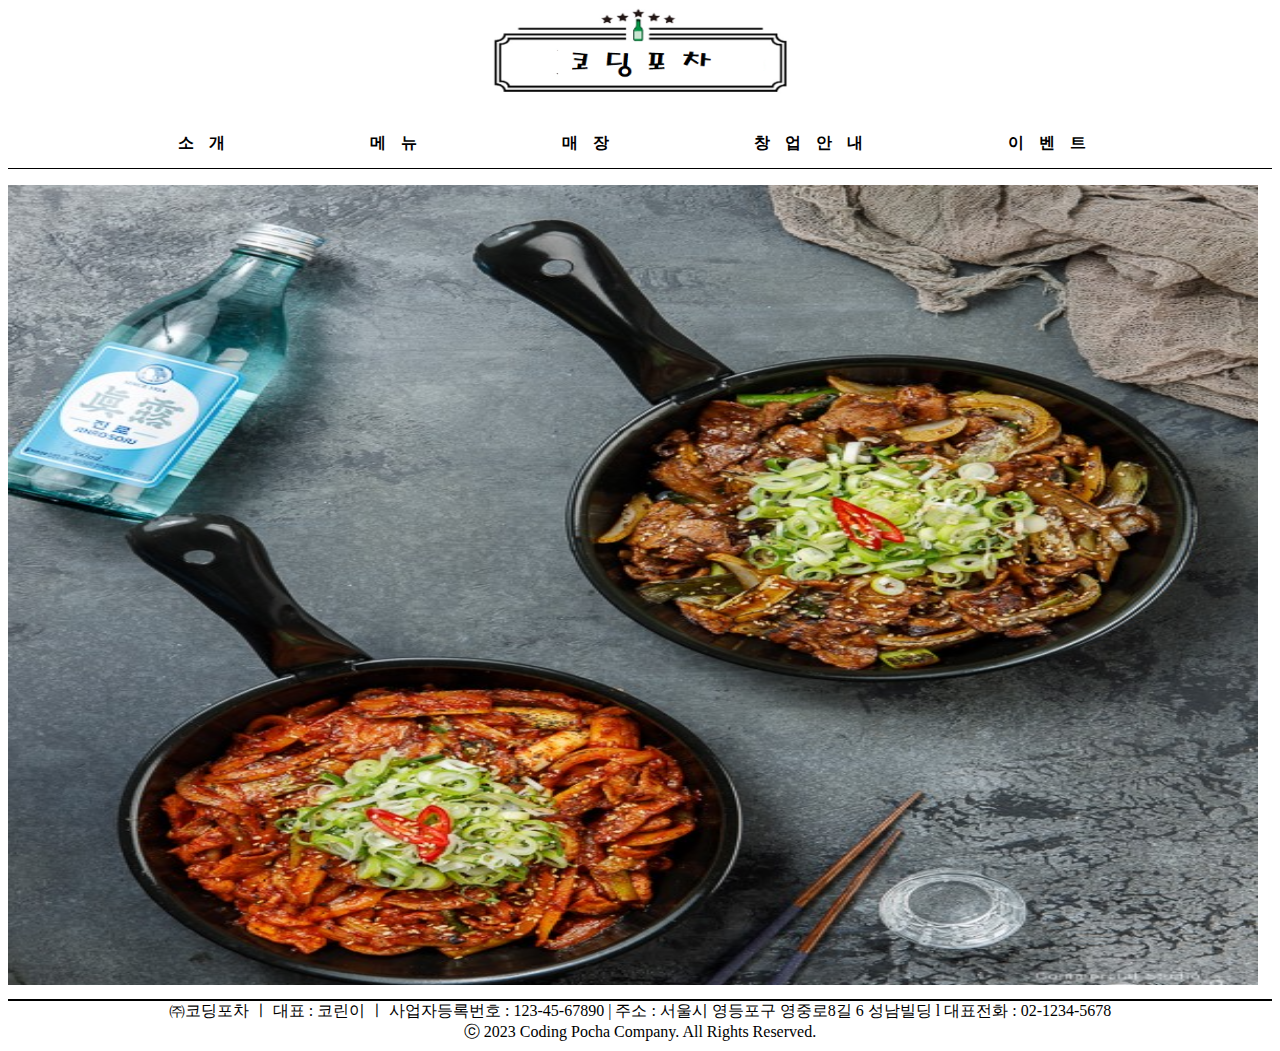
<file: index.html>
<!DOCTYPE html>
<html lang="en">
<head>
    <meta charset="UTF-8">
    <meta http-equiv="X-UA-Compatible" content="IE=edge">
    <meta name="viewport" content="width=device-width, initial-scale=1.0">
    <title>코딩포차</title>
    <link rel="stylesheet" href="./css/메인.css">
</head>
<body>
    <div class="header" style="text-align: center;">
        <a href="index.html">
        <img src="./images/코딩포차.jpg"
        width="300px" height="90px">
        </a>      
    </div>

    <div class="nav">
        <ul>
            <li><a href="소개.html">소개</a></li>
            <li><a href="메뉴.html">메뉴</a></li>
            <li><a href="매장.html">매장</a></li>
            <li><a href="창업안내.html">창업안내</a></li>
            <li><a onclick="alert('서비스 준비중입니다.')">이벤트</a></li>
        </ul>
    </div>

    <div class="images">
        <a href="메뉴.html">
            <img src="./images/메인.jpg"
            width="1250px" height="800px"
            style="margin: 0px;">
        </a>
    </div>

    <div class="footer">
        ㈜코딩포차  ㅣ 대표 : 코린이 ㅣ 사업자등록번호 : 123-45-67890 |
        주소 : 서울시 영등포구 영중로8길 6 성남빌딩  l 대표전화 : 02-1234-5678<br>
        ⓒ 2023 Coding Pocha Company. All Rights Reserved.
    </div>
    
</body>
</html>
</file>
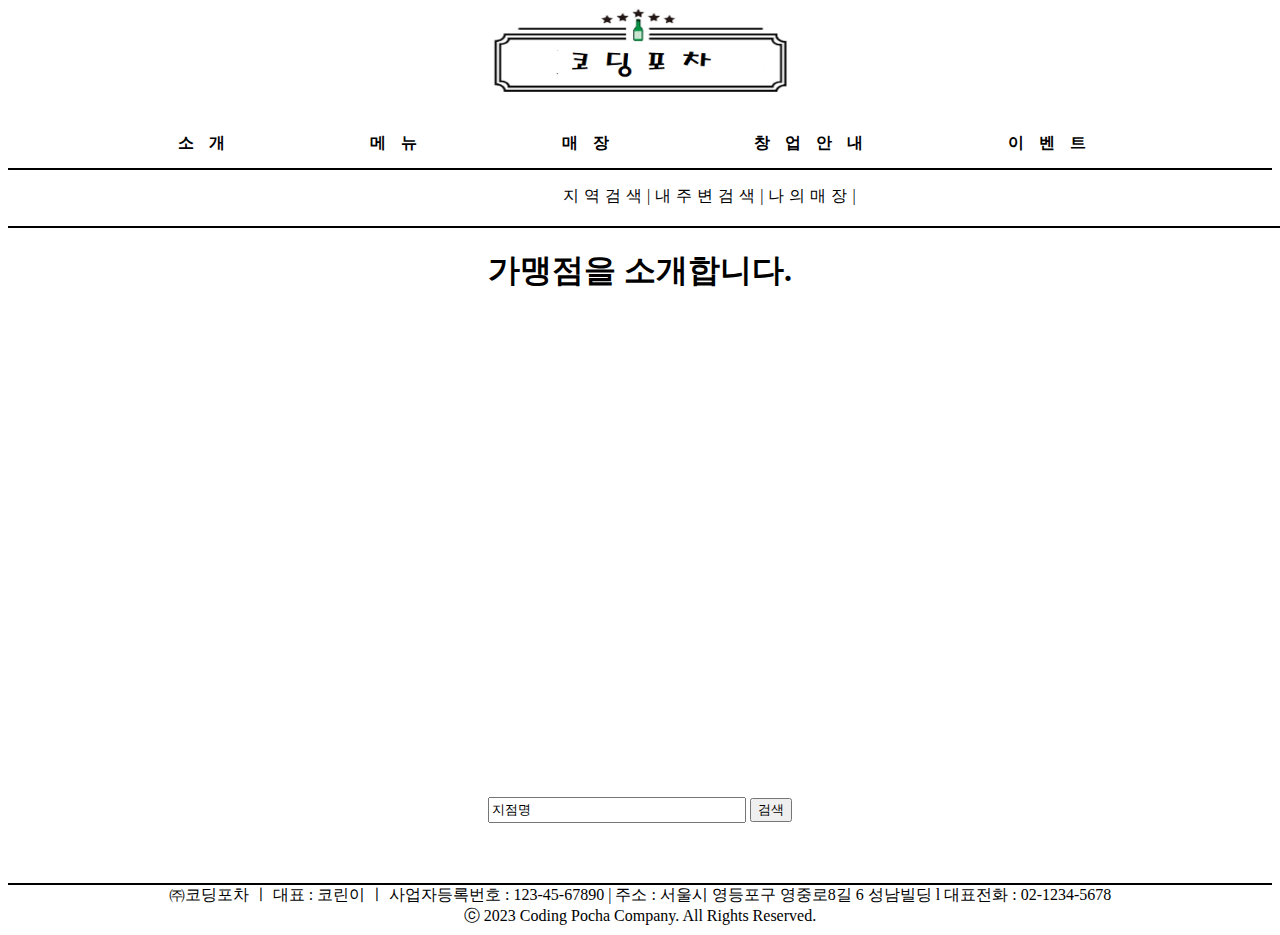
<file: 매장.html>
<!DOCTYPE html>
<html lang="en">
<head>
    <meta charset="UTF-8">
    <meta http-equiv="X-UA-Compatible" content="IE=edge">
    <meta name="viewport" content="width=device-width, initial-scale=1.0">
    <title>코딩포차</title>
    <link rel="stylesheet" href="./css/매장.css">
</head>
<body>
    <div class="header" style="text-align: center;">
        <a href="index.html">
        <img src="./images/코딩포차.jpg"
        width="300px" height="90px">
        </a>      
    </div>

    <div class="nav">
        <ul>
            <li><a href="소개.html">소개</a></li>
            <li><a href="메뉴.html">메뉴</a></li>
            <li><a href="매장.html">매장</a></li>
            <li><a href="창업안내.html">창업안내</a></li>
            <li><a onclick="alert('서비스 준비중입니다.')">이벤트</a></li>
        </ul>
    </div>

    <div class="mid_list">
        <ol>
            <li><a href="#">지역검색|</a></li>
            <li><a href="#">내주변검색|</a></li>
            <li><a href="#">나의매장|</a></li>
        </ol>
    </div>

    <div class="section" style="text-align: center;">
        <h1>가맹점을 소개합니다.</h1><br>
    
    <iframe
    src="https://www.google.com/maps/embed?pb=!1m18!1m12!1m3!1d3164.560504244243!2d126.9040873155876!3d37.51828263464733!2m3!1f0!2f0!3f0!3m2!1i1024!2i768!4f13.1!3m3!1m2!1s0x357c9efcae6f7ec5%3A0x376556be9039e9ef!2z7Zy066i86rWQ7Jyh7IS87YSw7ZWZ7JuQ!5e0!3m2!1sko!2skr!4v1679112311346!5m2!1sko!2skr"
    width="800"
    height="400"
    style="border:0;"
    allowfullscreen=""
    loading="lazy"
    referrerpolicy="no-referrer-when-downgrade">
    </iframe> 
    
    <div>  
        <input type="text"; value="지점명";>
        <button onclick="alert('해당 지역을 찾을 수 없습니다')">검색</button>
    </div>

    </div> 
    <div class="footer">
        ㈜코딩포차  ㅣ 대표 : 코린이 ㅣ 사업자등록번호 : 123-45-67890 |
        주소 : 서울시 영등포구 영중로8길 6 성남빌딩  l 대표전화 : 02-1234-5678<br>
        ⓒ 2023 Coding Pocha Company. All Rights Reserved.
    </div>
</body>
</html>
</file>
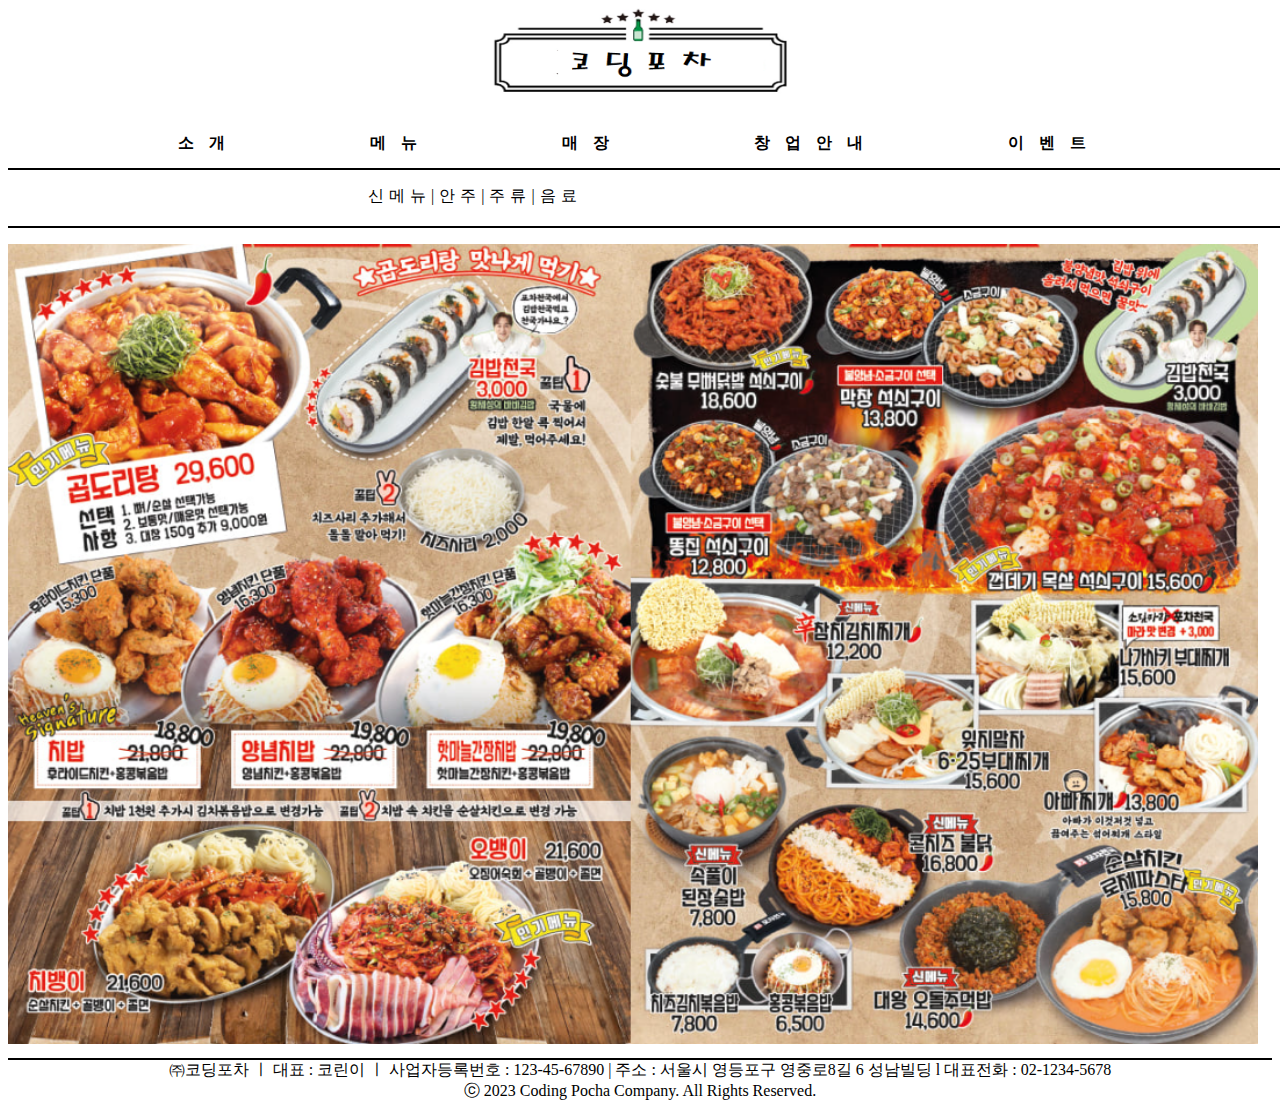
<file: 메뉴.html>
<!DOCTYPE html>
<html lang="en">
<head>
    <meta charset="UTF-8">
    <meta http-equiv="X-UA-Compatible" content="IE=edge">
    <meta name="viewport" content="width=device-width, initial-scale=1.0">
    <title>코딩포차</title>
    <link rel="stylesheet" href="./css/메뉴.css">
</head>
<body>
    <div class="header" style="text-align: center;">
        <a href="index.html">
        <img src="./images/코딩포차.jpg"
        width="300px" height="90px">
        </a>      
    </div>

    <div class="nav">
        <ul>
            <li><a href="소개.html">소개</a></li>
            <li><a href="메뉴.html">메뉴</a></li>
            <li><a href="매장.html">매장</a></li>
            <li><a href="창업안내.html">창업안내</a></li>
            <li><a onclick="alert('서비스 준비중입니다.')">이벤트</a></li>
        </ul>
    </div>

    <div class="mid_list">
        <ol>
            <li><a href="신메뉴.html">신메뉴|</a></li>
            <li><a href="안주.html">안주|</a></li>
            <li><a href="주류.html">주류|</a></li>
            <li><a href="음료.html">음료</a></li>
        </ol>
    </div>

    <div class="images">
        <img src="./images/음식1.jpg"
        width="1250px" height="800px">
        <!-- <img src="./images/하이볼.jpg"
        width="460px" height="650px"> -->
    </div>

    <div class="footer">
        ㈜코딩포차  ㅣ 대표 : 코린이 ㅣ 사업자등록번호 : 123-45-67890 |
        주소 : 서울시 영등포구 영중로8길 6 성남빌딩  l 대표전화 : 02-1234-5678<br>
        ⓒ 2023 Coding Pocha Company. All Rights Reserved.
    </div>
    
</body>
</html>
</file>
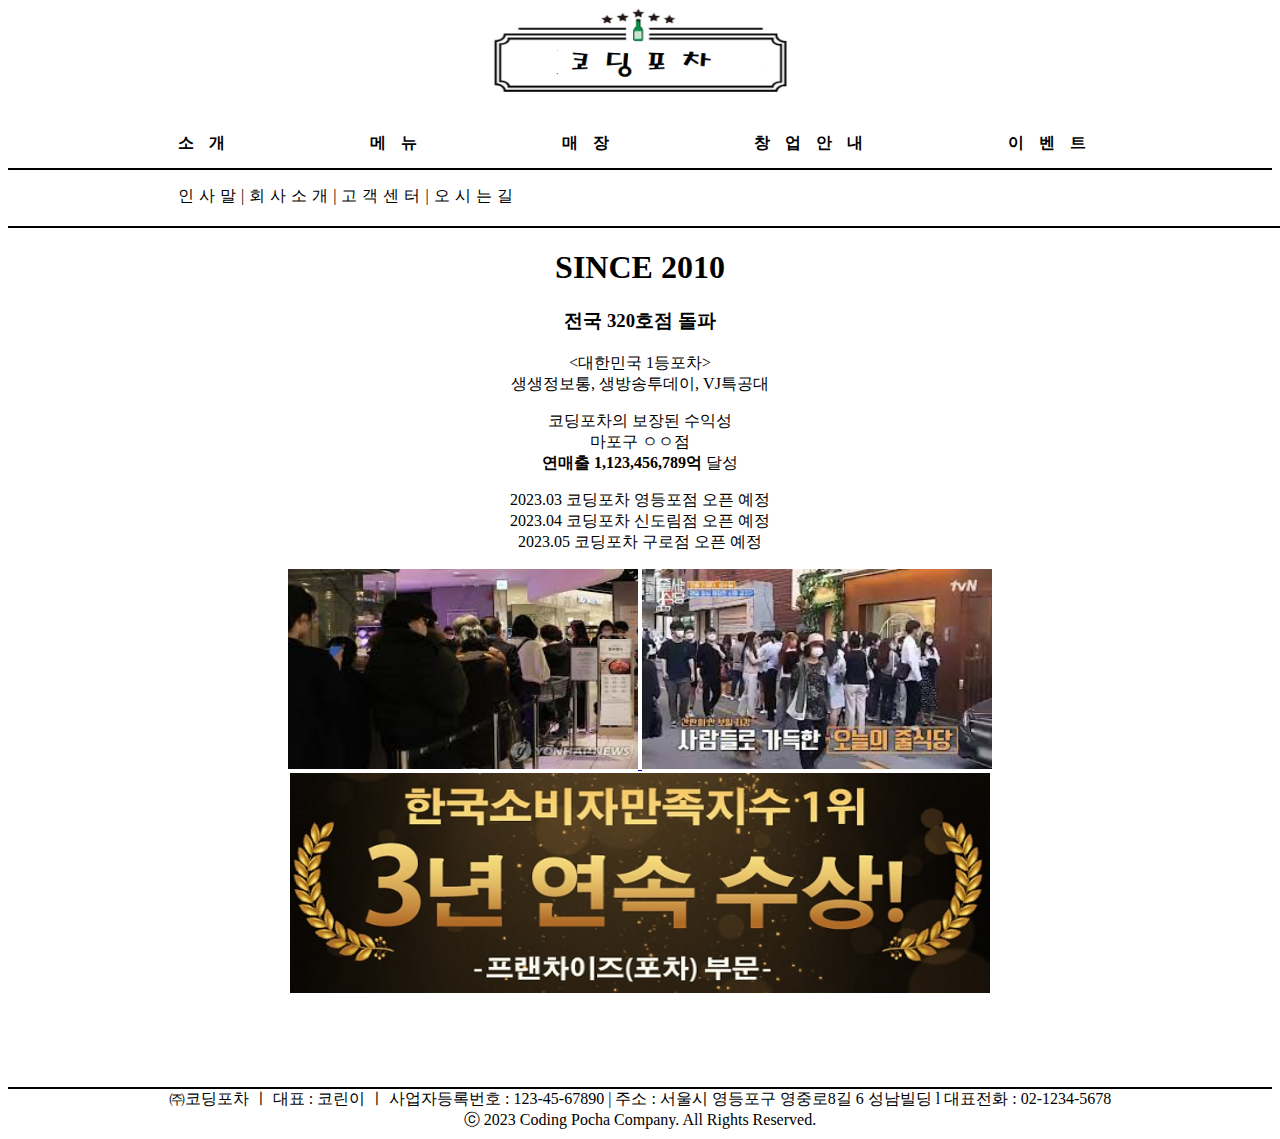
<file: 소개.html>
<!DOCTYPE html>
<html lang="en">
<head>
    <meta charset="UTF-8">
    <meta http-equiv="X-UA-Compatible" content="IE=edge">
    <meta name="viewport" content="width=device-width, initial-scale=1.0">
    <title>코딩포차</title>
    <link rel="stylesheet" href="./css/소개.css">
</head>
<body>
    <div class="header" style="text-align: center;">
        <a href="index.html">
        <img src="./images/코딩포차.jpg"
        width="300px" height="90px">
        </a>      
    </div>

    <div class="nav">
        <ul>
            <li><a href="소개.html">소개</a></li>
            <li><a href="메뉴.html">메뉴</a></li>
            <li><a href="매장.html">매장</a></li>
            <li><a href="창업안내.html">창업안내</a></li>
            <li><a onclick="alert('서비스 준비중입니다.')">이벤트</a></li>
        </ul>
    </div>

    <div class="mid_list">
        <ol>
            <li><a href="#">인사말|</a></li>
            <li><a href="#">회사소개|</a></li>
            <li><a href="#">고객센터|</a></li>
            <li><a href="#">오시는길</a></li>
        </ol>
    </div>

    <div class="section" style="background-color: white;">
        <h1>SINCE 2010</h1>

        <h3>전국 320호점 돌파</h3>

        <p>
            <대한민국 1등포차><br>
            생생정보통, 생방송투데이, VJ특공대
        </p>

        <p>
            코딩포차의 보장된 수익성<br>
            마포구 ㅇㅇ점<br>
            <strong>연매출 1,123,456,789억</strong> 달성
        </p>

        <p>
            2023.03 코딩포차 영등포점 오픈 예정<br>
            2023.04 코딩포차 신도림점 오픈 예정<br>
            2023.05 코딩포차 구로점 오픈 예정
        </p>

        <a href="https://www.yna.co.kr/view/PYH20230217087200013">
        <img src="./images/대기.jpg" 
        width="350px"; height="200";>
        </a>
        <a href="https://m.blog.naver.com/ura0084/222761601714">
        <img src="./images/대기1.jpg" 
        width="350px"; height="200";>
        </a>
        <img src="./images/3년연속.jpg" 
        width="700px"; height="220";>
    </div>
    
    <div class="footer">
        ㈜코딩포차  ㅣ 대표 : 코린이 ㅣ 사업자등록번호 : 123-45-67890 |
        주소 : 서울시 영등포구 영중로8길 6 성남빌딩  l 대표전화 : 02-1234-5678<br>
        ⓒ 2023 Coding Pocha Company. All Rights Reserved.
    </div>
</body>
</html>
</file>
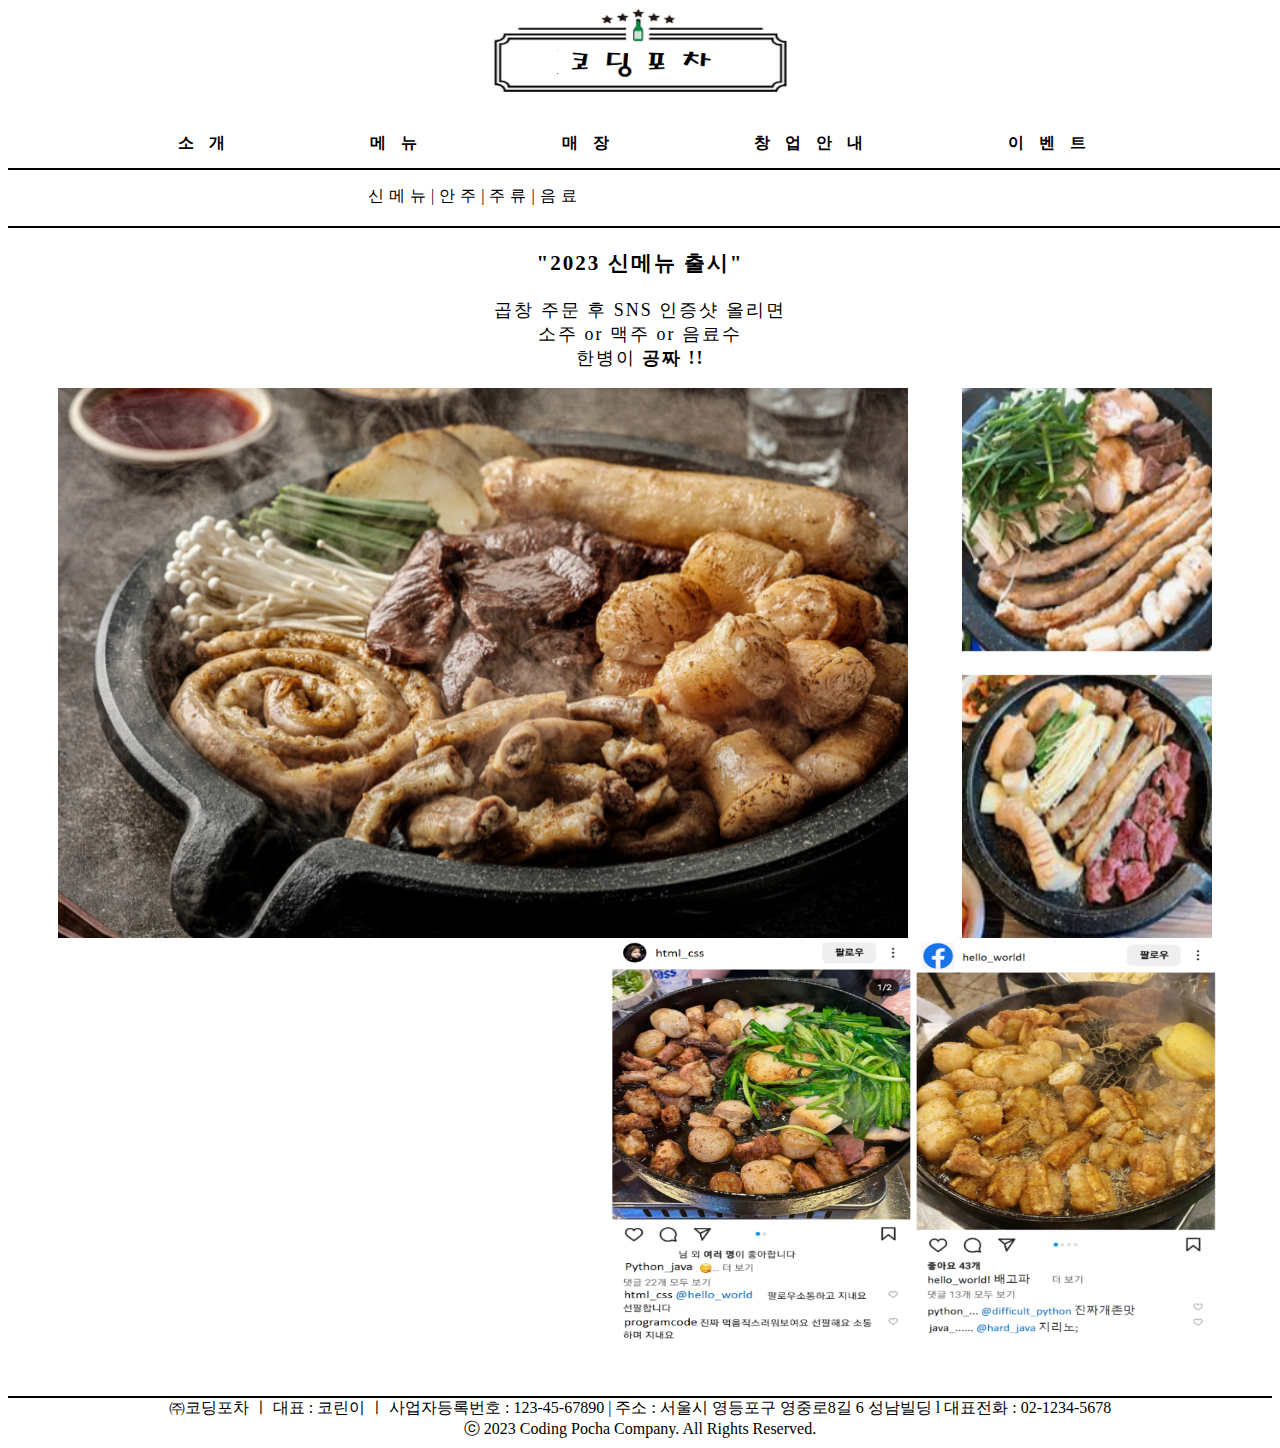
<file: 신메뉴.html>
<!DOCTYPE html>
<html lang="en">
<head>
    <meta charset="UTF-8">
    <meta http-equiv="X-UA-Compatible" content="IE=edge">
    <meta name="viewport" content="width=device-width, initial-scale=1.0">
    <title>코딩포차</title>
    <link rel="stylesheet" href="./css/신메뉴.css">
</head>
<body>
    <div class="header" style="text-align: center;">
        <a href="index.html">
        <img src="./images/코딩포차.jpg"
        width="300px" height="90px">
        </a>      
    </div>

    <div class="nav">
        <ul>
            <li><a href="소개.html">소개</a></li>
            <li><a href="메뉴.html">메뉴</a></li>
            <li><a href="매장.html">매장</a></li>
            <li><a href="창업안내.html">창업안내</a></li>
            <li><a onclick="alert('서비스 준비중입니다.')">이벤트</a></li>
        </ul>
    </div>

    <div class="mid_list">
        <ol>
            <li><a href="신메뉴.html">신메뉴|</a></li>
            <li><a href="안주.html">안주|</a></li>
            <li><a href="주류.html">주류|</a></li>
            <li><a href="음료.html">음료</a></li>
        </ol>
    </div>

    <div class="images_head">
        <h3>"2023 신메뉴 출시"</h3>

        <p>
            곱창 주문 후 SNS 인증샷 올리면<br>
            소주 or 맥주 or 음료수<br>
            한병이 <span 공짜 style="font-weight:bold">공짜 !!</span>
        </p>
    </div>

    <div class="images"> 
        <img src="./images/곱창.jpg"
        width="850px" height="550px">
        <img src="./images/곱창모음.jpg"
        width="250px" height="550px">
    </div>   

    <div>
        <iframe
        style="padding-left: 50px;"
        width="550px"
        height="400px"
        src="https://www.youtube.com/embed/kxSaMtM1n3I"
        title="YouTube video player"
        frameborder="0"
        allow="accelerometer; autoplay; clipboard-write; encrypted-media; gyroscope; picture-in-picture; web-share"
        allowfullscreen="allowfullscreen">
        </iframe>
        <img src="./images/인스타.jpg"
        width="300px" height="400px">   
        <img src="./images/곱창인스타2.jpg"
        width="300px" height="400px">   
    </div>

    <div class="footer">
        ㈜코딩포차  ㅣ 대표 : 코린이 ㅣ 사업자등록번호 : 123-45-67890 |
        주소 : 서울시 영등포구 영중로8길 6 성남빌딩  l 대표전화 : 02-1234-5678<br>
        ⓒ 2023 Coding Pocha Company. All Rights Reserved.
    </div>
</body>
</html>
</file>
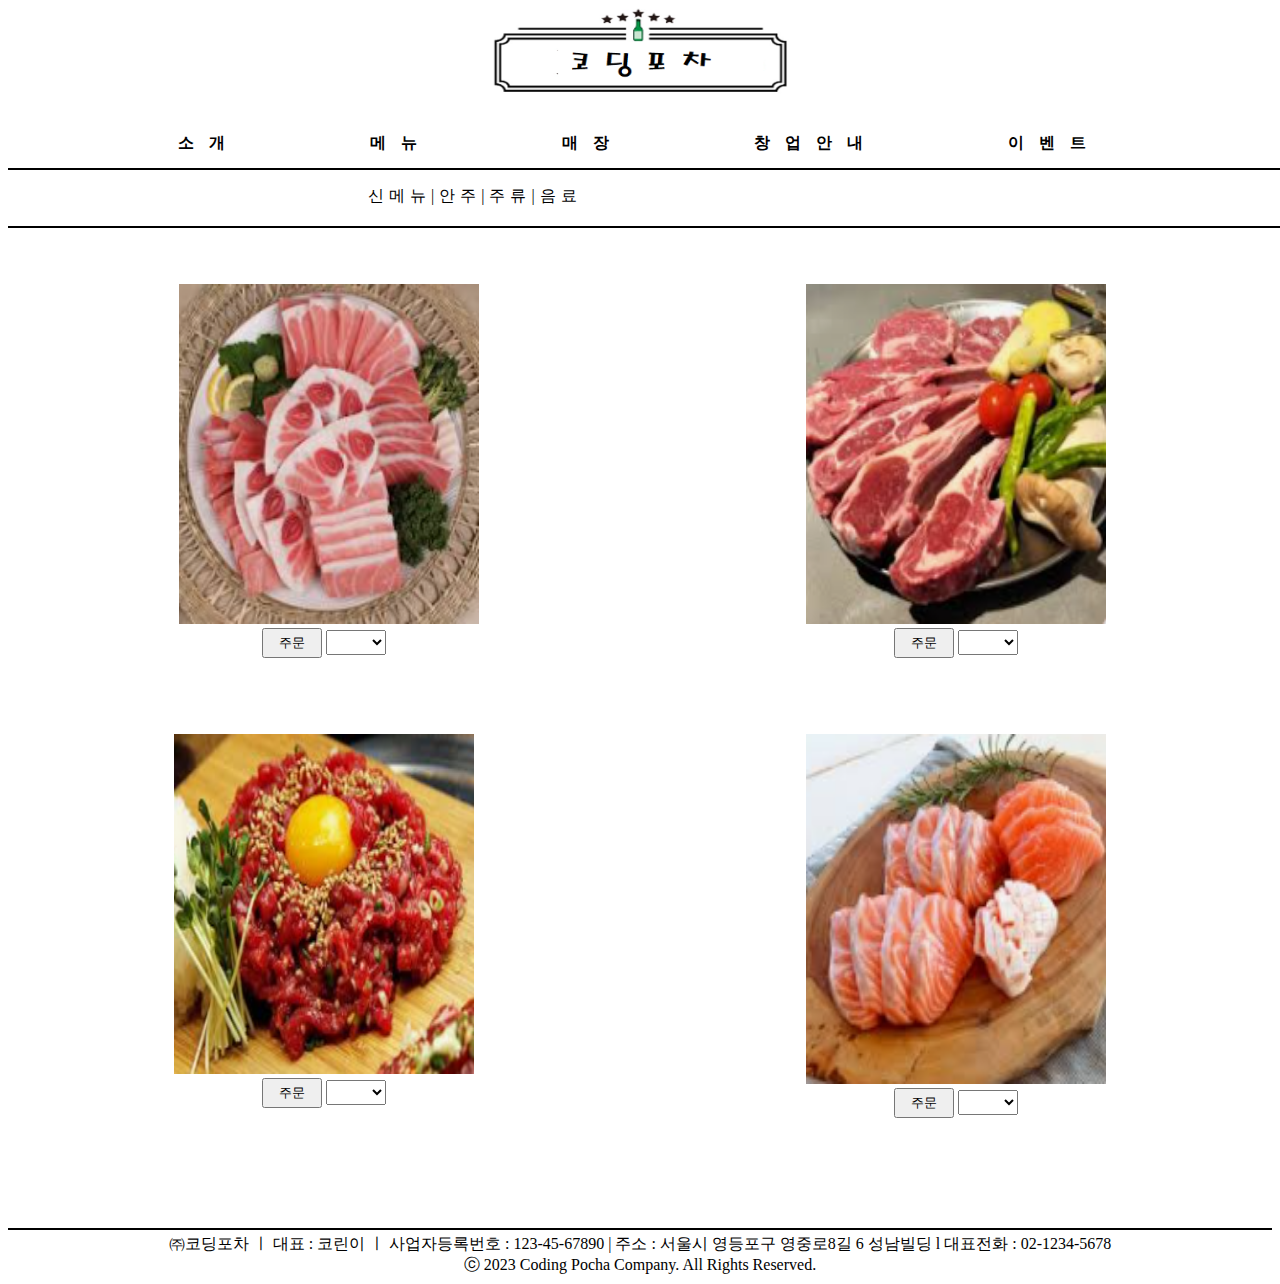
<file: 안주.html>
<!DOCTYPE html>
<html lang="en">
<head>
    <meta charset="UTF-8">
    <meta http-equiv="X-UA-Compatible" content="IE=edge">
    <meta name="viewport" content="width=device-width, initial-scale=1.0">
    <title>코딩포차</title>
    <link rel="stylesheet" href="./css/음료.css">
</head>
<body>
    <div class="header" style="text-align: center;">
        <a href="index.html">
        <img src="./images/코딩포차.jpg"
        width="300px" height="90px">
        </a>      
    </div>

    <div class="nav">
        <ul>
            <li><a href="소개.html">소개</a></li>
            <li><a href="메뉴.html">메뉴</a></li>
            <li><a href="매장.html">매장</a></li>
            <li><a href="창업안내.html">창업안내</a></li>
            <li><a onclick="alert('서비스 준비중입니다.')">이벤트</a></li>
        </ul>
    </div>

    <div class="mid_list">
        <ol>
            <li><a href="신메뉴.html">신메뉴|</a></li>
            <li><a href="안주.html">안주|</a></li>
            <li><a href="주류.html">주류|</a></li>
            <li><a href="음료.html">음료</a></li>
        </ol>
    </div>

    <div class="mid_sec">
        <div class="mid_1">
            <img src="./images/참치회.jpg"
            width="300px" height="340px"
            style="padding-left: 10px;
            padding-top: 0px;"><br>
            <button class="but" onclick="alert('주문완료')">주문</button>
            <select class="sel">
                <option value=""></option>
                <option value="">1</option>
                <option value="">2</option>
                <option value="">3</option>
            </select>
        </div>

        <div class="mid_2">
            <img src="./images/양갈비.jpg"
            width="300px" height="340px"
            style="padding-left: 0px;
            padding-top: 0px;"><br>
            <button class="but" onclick="alert('주문완료')">주문</button>
            <select class="sel">
                <option value=""></option>
                <option value="">1</option>
                <option value="">2</option>
                <option value="">3</option>
            </select>
        </div>

        <div class="mid_3">
            <img src="./images/육회.jpg"
            width="300px" height="340px"
            style="padding-left: 0px;
            padding-top: 0px;"><br>
            <button class="but" onclick="alert('주문완료')">주문</button>
            <select class="sel">
                <option value=""></option>
                <option value="">1</option>
                <option value="">2</option>
                <option value="">3</option>
            </select>
        </div>
        
        <div class="mid_4">
            <img src="./images/연어.jpg"
            width="300px" height="350px"
            style="padding-left: 0px;
            padding-top: 0px;"><br>
            <button class="but" onclick="alert('주문완료')">주문</button>
            <select class="sel">
                <option value=""></option>
                <option value="">1</option>
                <option value="">2</option>
                <option value="">3</option>
            </select>
        </div> 
    </div>

    <div class="footer">
        ㈜코딩포차  ㅣ 대표 : 코린이 ㅣ 사업자등록번호 : 123-45-67890 |
        주소 : 서울시 영등포구 영중로8길 6 성남빌딩  l 대표전화 : 02-1234-5678<br>
        ⓒ 2023 Coding Pocha Company. All Rights Reserved.
    </div>
</body>
</html>
</file>
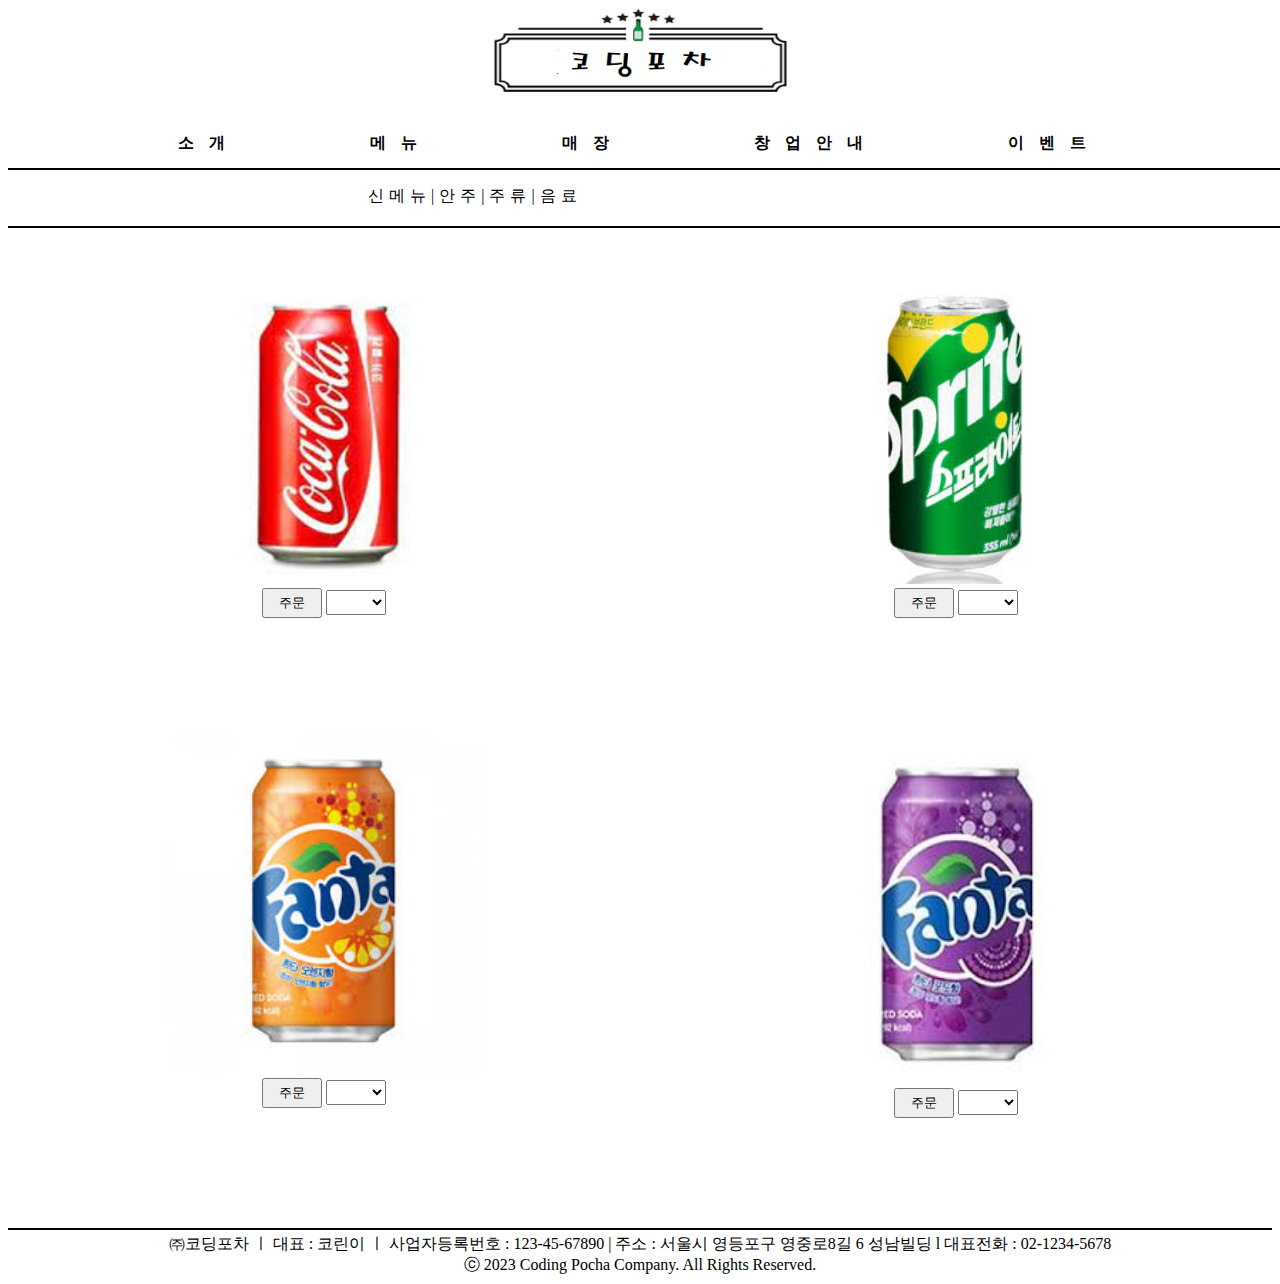
<file: 음료.html>
<!DOCTYPE html>
<html lang="en">
<head>
    <meta charset="UTF-8">
    <meta http-equiv="X-UA-Compatible" content="IE=edge">
    <meta name="viewport" content="width=device-width, initial-scale=1.0">
    <title>코딩포차</title>
    <link rel="stylesheet" href="./css/음료.css">
</head>
<body>
    <div class="header" style="text-align: center;">
        <a href="index.html">
        <img src="./images/코딩포차.jpg"
        width="300px" height="90px">
        </a>      
    </div>

    <div class="nav">
        <ul>
            <li><a href="소개.html">소개</a></li>
            <li><a href="메뉴.html">메뉴</a></li>
            <li><a href="매장.html">매장</a></li>
            <li><a href="창업안내.html">창업안내</a></li>
            <li><a onclick="alert('서비스 준비중입니다.')">이벤트</a></li>
        </ul>
    </div>

    <div class="mid_list">
        <ol>
            <li><a href="신메뉴.html">신메뉴|</a></li>
            <li><a href="안주.html">안주|</a></li>
            <li><a href="주류.html">주류|</a></li>
            <li><a href="음료.html">음료</a></li>
        </ol>
    </div>

    <div class="mid_sec">
        <div class="mid_5">
            <img src="./images/콜라.jpg"
            width="180px" height="300px"
            style="padding-left: 10px;
            padding-top: 0px;"><br>
            <button class="but" onclick="alert('주문완료')">주문</button>
            <select class="sel">
                <option value=""></option>
                <option value="">1</option>
                <option value="">2</option>
                <option value="">3</option>
            </select>
        </div>

        <div class="mid_6">
            <img src="./images/스프라이트.jpg"
            width="270px" height="300px"
            style="padding-left: 0px;
            padding-top: 0px;"><br>
            <button class="but" onclick="alert('주문완료')">주문</button>
            <select class="sel">
                <option value=""></option>
                <option value="">1</option>
                <option value="">2</option>
                <option value="">3</option>
            </select>
        </div>

        <div class="mid_7">
            <img src="./images/환타오렌지.jpg"
            width="320px" height="340px"
            style="padding-left: 0px;
            padding-top: 0px;"><br>
            <button class="but" onclick="alert('주문완료')">주문</button>
            <select class="sel">
                <option value=""></option>
                <option value="">1</option>
                <option value="">2</option>
                <option value="">3</option>
            </select>
        </div>
        
        <div class="mid_8">
            <img src="./images/환타포도.jpg"
            width="310px" height="350px"
            style="padding-left: 0px;
            padding-top: 0px;"><br>
            <button class="but" onclick="alert('주문완료')">주문</button>
            <select class="sel">
                <option value=""></option>
                <option value="">1</option>
                <option value="">2</option>
                <option value="">3</option>
            </select>
        </div> 
    </div> 

    <div class="footer">
        ㈜코딩포차  ㅣ 대표 : 코린이 ㅣ 사업자등록번호 : 123-45-67890 |
        주소 : 서울시 영등포구 영중로8길 6 성남빌딩  l 대표전화 : 02-1234-5678<br>
        ⓒ 2023 Coding Pocha Company. All Rights Reserved.
    </div>  
</body>
</html>
</file>
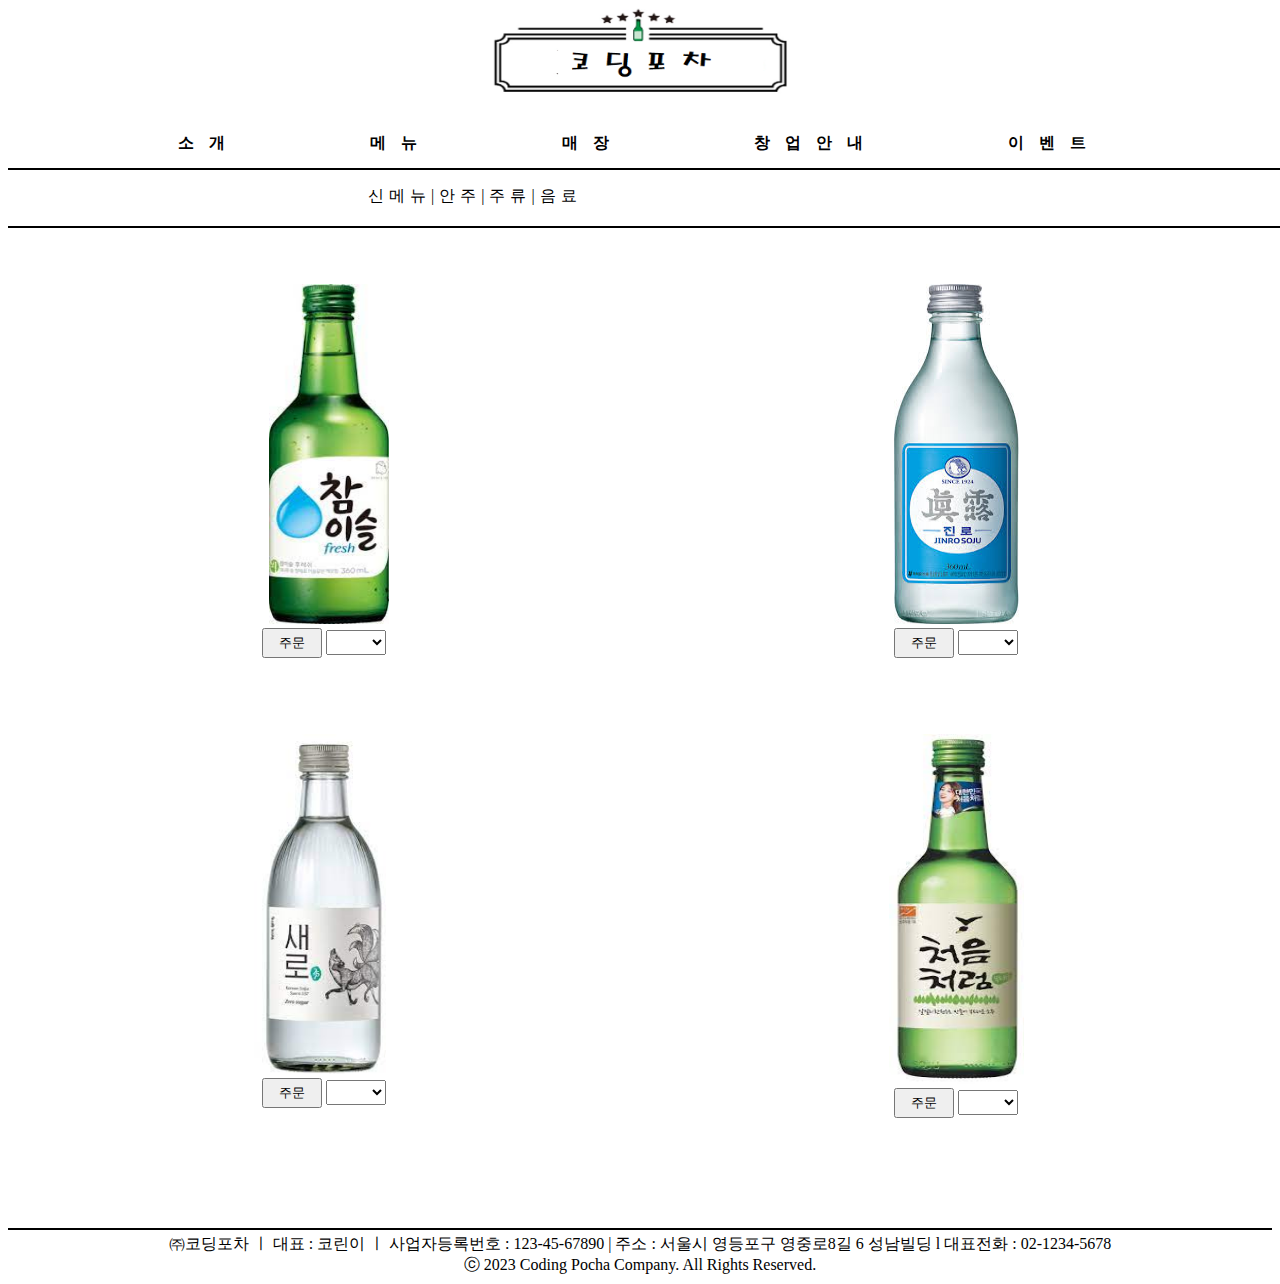
<file: 주류.html>
<!DOCTYPE html>
<html lang="en">
<head>
    <meta charset="UTF-8">
    <meta http-equiv="X-UA-Compatible" content="IE=edge">
    <meta name="viewport" content="width=device-width, initial-scale=1.0">
    <title>코딩포차</title>
    <link rel="stylesheet" href="./css/음료.css">
</head>
<body>
    <div class="header" style="text-align: center;">
        <a href="index.html">
        <img src="./images/코딩포차.jpg"
        width="300px" height="90px">
        </a>      
    </div>

    <div class="nav">
        <ul>
            <li><a href="소개.html">소개</a></li>
            <li><a href="메뉴.html">메뉴</a></li>
            <li><a href="매장.html">매장</a></li>
            <li><a href="창업안내.html">창업안내</a></li>
            <li><a onclick="alert('서비스 준비중입니다.')">이벤트</a></li>
        </ul>
    </div>

    <div class="mid_list">
        <ol>
            <li><a href="신메뉴.html">신메뉴|</a></li>
            <li><a href="안주.html">안주|</a></li>
            <li><a href="주류.html">주류|</a></li>
            <li><a href="음료.html">음료</a></li>
        </ol>
    </div>

    <div class="mid_sec">
        <div class="mid_1">
            <img src="./images/참이슬.jpg"
            width="120px" height="340px"
            style="padding-left: 10px;
            padding-top: 0px;"><br>
            <button class="but" onclick="alert('주문완료')">주문</button>
            <select class="sel">
                <option value=""></option>
                <option value="">1</option>
                <option value="">2</option>
                <option value="">3</option>
            </select>
        </div>

        <div class="mid_2">
            <img src="./images/진로.jpg"
            width="125px" height="340px"
            style="padding-left: 0px;
            padding-top: 0px;"><br>
            <button class="but" onclick="alert('주문완료')">주문
            </button>
            <select class="sel">
                <option value=""></option>
                <option value="">1</option>
                <option value="">2</option>
                <option value="">3</option>
            </select>
        </div>

        <div class="mid_3">
            <img src="./images/새로.jpg"
            width="140px" height="340px"
            style="padding-left: 0px;
            padding-top: 0px;"><br>
            <button class="but" onclick="alert('주문완료')">주문</button>
            <select class="sel">
                <option value=""></option>
                <option value="">1</option>
                <option value="">2</option>
                <option value="">3</option>
            </select>
        </div>
        
        <div class="mid_4">
            <img src="./images/처음처럼.jpg"
            width="135px" height="350px"
            style="padding-left: 0px;
            padding-top: 0px;"><br>
            <button class="but" onclick="alert('주문완료')">주문</button>
            <select class="sel">
                <option value=""></option>
                <option value="">1</option>
                <option value="">2</option>
                <option value="">3</option>
            </select>
        </div> 
    </div>

    <div class="footer">
        ㈜코딩포차  ㅣ 대표 : 코린이 ㅣ 사업자등록번호 : 123-45-67890 |
        주소 : 서울시 영등포구 영중로8길 6 성남빌딩  l 대표전화 : 02-1234-5678<br>
        ⓒ 2023 Coding Pocha Company. All Rights Reserved.
    </div>
</body>
</html>
</file>
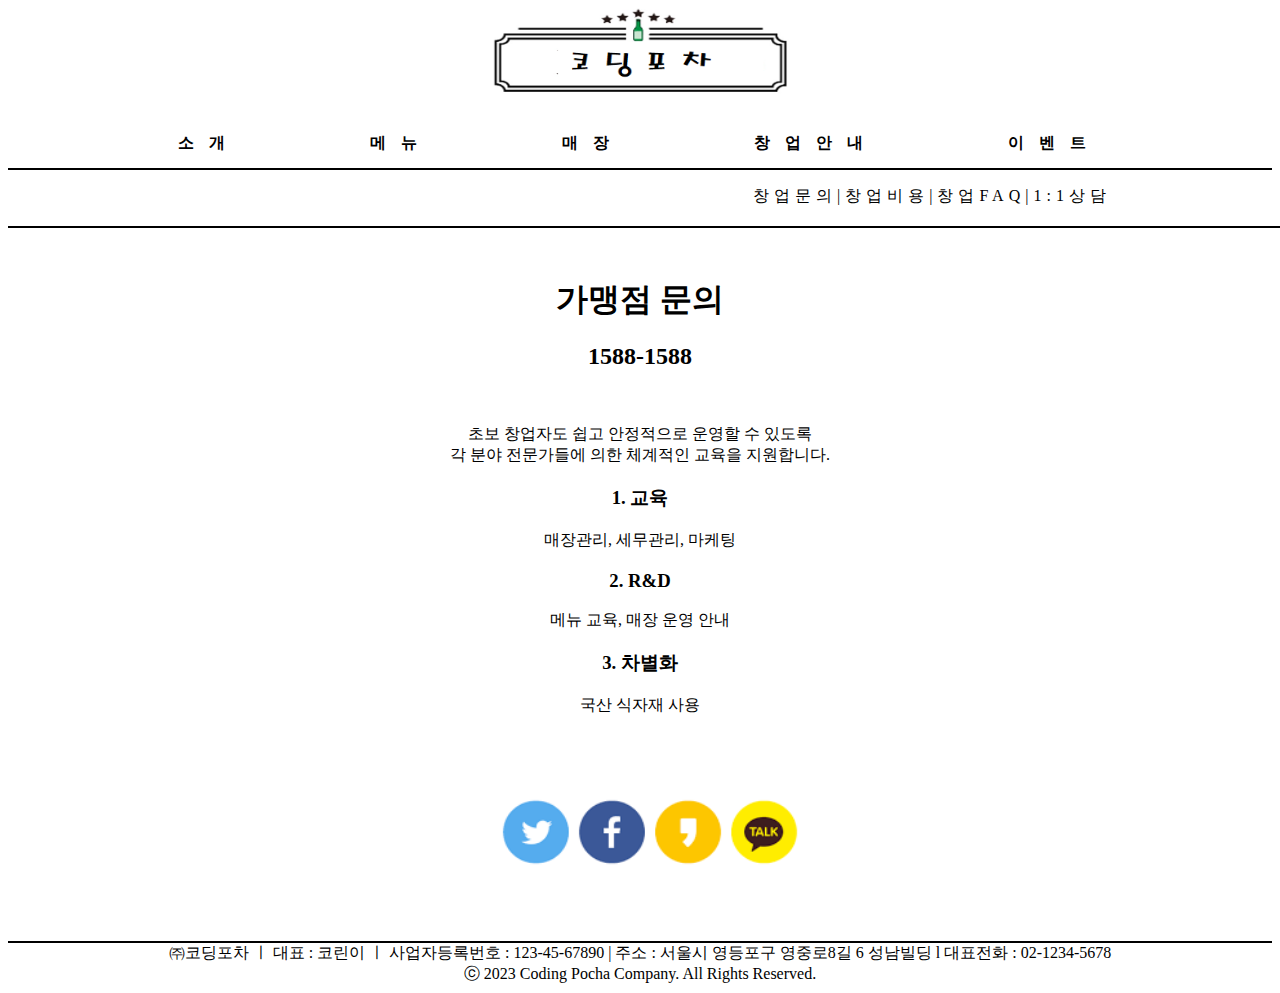
<file: 창업안내.html>
<!DOCTYPE html>
<html lang="en">
<head>
    <meta charset="UTF-8">
    <meta http-equiv="X-UA-Compatible" content="IE=edge">
    <meta name="viewport" content="width=device-width, initial-scale=1.0">
    <title>코딩포차</title>
    <link rel="stylesheet" href="./css/창업안내.css">
</head>
<body>
    <div class="header" style="text-align: center;">
        <a href="메인.html">
        <img src="./images/코딩포차.jpg"
        width="300px" height="90px">
        </a>      
    </div>

    <div class="nav">
        <ul>
            <li><a href="소개.html">소개</a></li>
            <li><a href="메뉴.html">메뉴</a></li>
            <li><a href="매장.html">매장</a></li>
            <li><a href="창업안내.html">창업안내</a></li>
            <li><a onclick="alert('서비스 준비중입니다.')">이벤트</a></li>
        </ul>
    </div>

    <div class="mid_list">
        <ol>
            <li><a href="#">창업문의|</a></li>
            <li><a href="#">창업비용|</a></li>
            <li><a href="#">창업FAQ|</a></li>
            <li><a href="#">1:1상담</a></li>
        </ol>
    </div>

    <div class="section" style="text-align: center;">
        <h1>가맹점 문의</h1>
        <h2>1588-1588</h2><br>

        <p>
            초보 창업자도 쉽고 안정적으로 운영할 수 있도록<br>
            각 분야 전문가들에 의한 체계적인 교육을 지원합니다.
        </p>

        <p>
            <h3>1. 교육</h3>
            매장관리, 세무관리, 마케팅<br>       
            <h3>2. R&D</h3>
            메뉴 교육,  매장 운영 안내<br>
            <h3>3. 차별화</h3>
            국산 식자재 사용
        </p>

        <a href='https://www.facebook.com' target="_blank">
            <img src="./images/sns.jpg" 
            width="400px"; height="200"; style="padding-left: 20px;">
        </a>
    </div>
    
    <div class="footer">
        ㈜코딩포차  ㅣ 대표 : 코린이 ㅣ 사업자등록번호 : 123-45-67890 |
        주소 : 서울시 영등포구 영중로8길 6 성남빌딩  l 대표전화 : 02-1234-5678<br>
        ⓒ 2023 Coding Pocha Company. All Rights Reserved.
    </div>
</body>
</html>
</file>
<file: css/메인.css>
ul{
    /* width: 1500; */
    height: 50px;
    /* background-color: lightgray; */
    /* 위아래 밑줄 */
    border-bottom: 1px solid black; 
    /* border-top: 1px solid black; */
    /* 텍스트 가운데 */
    text-align: center;
    /* 텍스트 nav칸 가운데 */
    line-height: 50px;
    /* 리스트 . 또는 숫자 없애기 */
    list-style: none;
}

ul li a{
    /* a태그가 가진 밑줄 없앰 */
    text-decoration: none;
    /* 글자 영역뿐 전체영역 클릭해도 링크이동 */
    /* display: block; */
    /* 글자색상 */
    color: black;
    /* 글자 굵게 지정 */
    font-weight: bold;
    /* li태그 왼쪽 정렬 */
    float: left;
    /* 텍스트 간격 */
    letter-spacing: 15px;
    
    /* 글자끼리 간격 */
    margin-left: 130px;  
}
/* link태그에 마우스 오버시 변하는 스타일 설정 */
ul li a:hover{
    color:red;
    border-bottom: 3px solid black;
}

/* ----------이미지------------- */
.images{
    margin-top: 10px;
    margin-left: 0px;
    /* background-color: black; */
}


/* ------------- footer---------- */
.footer{
    margin-top: 10px;
    border-top: 2px solid black;
    text-align: center;
}
</file>
<file: css/매장.css>
ul{
    /* width: 1500; */
    height: 50px;
    /* background-color: lightgray; */
    /* 위아래 밑줄 */
    border-bottom: 2px solid black; 
    /* border-top: 1px solid black; */
    /* 텍스트 가운데 */
    text-align: center;
    /* 텍스트 nav칸 가운데 */
    line-height: 50px;
    /* 리스트 . 또는 숫자 없애기 */
    list-style: none;
}

ul li a{
    /* a태그가 가진 밑줄 없앰 */
    text-decoration: none;
    /* 글자 영역뿐 전체영역 클릭해도 링크이동 */
    /* display: block; */
    /* 글자색상 */
    color: black;
    /* 글자 굵게 지정 */
    font-weight: bold;
    /* li태그 왼쪽 정렬 */
    float: left;
    /* 텍스트 간격 */
    letter-spacing: 15px;
    
    /* 글자끼리 간격 */
    margin-left: 130px;  
}
/* link태그에 마우스 오버시 변하는 스타일 설정 */
ul li a:hover{
    color:red;
    border-bottom: 3px solid black;
}

/* ------------- footer---------- */
.footer{
    margin-top: 60px;
    border-top: 2px solid black;
    text-align: center;
}

input{
    margin-top: 60px;
    width: 250px; 
    height: 20px;
}




/* ------------소분류 관련 -------------- */
.mid_list > ol{
    /* 가로 */
    width: 1200px;
    /* 세로 */
    height: 30px;
    /* 아래 간격 */
    padding-bottom: 10px;
    /* 왼쪽에서 부터 간격 */
    padding-left: 555px;
    /* 리스트 아래 검정선  */
    border-bottom: 2px solid black;
    /* 숫자 또는 . 없애기 */
    list-style: none;
    /* 글씨 간격 */
    letter-spacing: 5px; 
}

ol li a{
    /* 글씨 밑줄 없음 */
    text-decoration: none;
    /* 글씨 색 */
    color: black;
    /* 글씨 왼쪽 정렬 */
    float: left;
}


ol li a:hover{
    /* 마우스 오버시 1.2배 확대  */
    transform:scale(1.2);
}
</file>
<file: css/메뉴.css>
ul{
    width: 1300px;
    height: 50px;
    /* background-color: lightgray; */
    /* 위아래 밑줄 */
    border-bottom: 2px solid black; 
    /* border-top: 1px solid black; */
    /* 텍스트 가운데 */
    text-align: center;
    /* 텍스트 nav칸 가운데 */
    line-height: 50px;
    /* 리스트 . 또는 숫자 없애기 */
    list-style: none;
    
}

ul li a{
    /* a태그가 가진 밑줄 없앰 */
    text-decoration: none;
    /* 글자 영역뿐 전체영역 클릭해도 링크이동 */
    /* display: block; */
    /* 글자색상 */
    color: black;
    /* 글자 굵게 지정 */
    font-weight: bold;
    /* li태그 왼쪽 정렬 */
    float: left;
    /* 텍스트 간격 */
    letter-spacing: 15px;
    
    /* 글자끼리 간격 */
    margin-left: 130px;  

}
/* link태그에 마우스 오버시 변하는 스타일 설정 */
ul li a:hover{
    color:red;
    border-bottom: 3px solid black;
}


/* ------------- footer---------- */
.footer{
    margin-top: 10px;
    border-top: 2px solid black;
    text-align: center;
}







/* ------------매뉴 관련 -------------- */
.mid_list > ol{
    /* 가로 */
    width: 1200px;
    /* 세로 */
    height: 30px;
    /* 아래 간격 */
    padding-bottom: 10px;
    /* 왼쪽에서 부터 간격 */
    padding-left: 360px;
    /* 리스트 아래 검정선  */
    border-bottom: 2px solid black;
    /* 숫자 또는 . 없애기 */
    list-style: none;
    /* 글씨 간격 */
    letter-spacing: 5px; 
    
}

ol li a{
    /* 글씨 밑줄 없음 */
    text-decoration: none;
    /* 글씨 색 */
    color: black;
    /* 글씨 왼쪽 정렬 */
    float: left;

}


ol li a:hover{
    /* 마우스 오버시 1.2배 확대  */
    transform:scale(1.2);
}
</file>
<file: css/소개.css>
ul{
    /* width: 1500; */
    height: 50px;
    /* background-color: lightgray; */
    /* 위아래 밑줄 */
    border-bottom: 2px solid black; 
    /* border-top: 1px solid black; */
    /* 텍스트 가운데 */
    text-align: center;
    /* 텍스트 nav칸 가운데 */
    line-height: 50px;
    /* 리스트 . 또는 숫자 없애기 */
    list-style: none;
}

ul li a{
    /* a태그가 가진 밑줄 없앰 */
    text-decoration: none;
    /* 글자 영역뿐 전체영역 클릭해도 링크이동 */
    /* display: block; */
    /* 글자색상 */
    color: black;
    /* 글자 굵게 지정 */
    font-weight: bold;
    /* li태그 왼쪽 정렬 */
    float: left;
    /* 텍스트 간격 */
    letter-spacing: 15px;
    
    /* 글자끼리 간격 */
    margin-left: 130px;  
}
/* link태그에 마우스 오버시 변하는 스타일 설정 */
ul li a:hover{
    color:red;
    border-bottom: 3px solid black;
}

/* ----------이미지------------- */
.images img{
    margin-top: 20px;
    margin-left: 100px;
    background-color: black;
}


/* ------------- footer---------- */
.footer{
    margin-top: 90px;
    border-top: 2px solid black;
    text-align: center;
}


.section{
    text-align: center;
}




/* ------------소분류 관련 -------------- */
.mid_list > ol{
    /* 가로 */
    width: 1200px;
    /* 세로 */
    height: 30px;
    /* 아래 간격 */
    padding-bottom: 10px;
    /* 왼쪽에서 부터 간격 */
    padding-left: 170px;
    /* 리스트 아래 검정선  */
    border-bottom: 2px solid black;
    /* 숫자 또는 . 없애기 */
    list-style: none;
    /* 글씨 간격 */
    letter-spacing: 5px; 
    
}

ol li a{
    /* 글씨 밑줄 없음 */
    text-decoration: none;
    /* 글씨 색 */
    color: black;
    /* 글씨 왼쪽 정렬 */
    float: left;

}


ol li a:hover{
    /* 마우스 오버시 1.2배 확대  */
    transform:scale(1.2);
}
</file>
<file: css/신메뉴.css>
ul{
    width: 1300px;
    height: 50px;
    /* background-color: lightgray; */
    /* 위아래 밑줄 */
    border-bottom: 2px solid black; 
    /* border-top: 1px solid black; */
    /* 텍스트 가운데 */
    text-align: center;
    /* 텍스트 nav칸 가운데 */
    line-height: 50px;
    /* 리스트 . 또는 숫자 없애기 */
    list-style: none;
    
}

ul li a{
    /* a태그가 가진 밑줄 없앰 */
    text-decoration: none;
    /* 글자 영역뿐 전체영역 클릭해도 링크이동 */
    /* display: block; */
    /* 글자색상 */
    color: black;
    /* 글자 굵게 지정 */
    font-weight: bold;
    /* li태그 왼쪽 정렬 */
    float: left;
    /* 텍스트 간격 */
    letter-spacing: 15px;
    
    /* 글자끼리 간격 */
    margin-left: 130px;  

}
/* link태그에 마우스 오버시 변하는 스타일 설정 */
ul li a:hover{
    color:red;
    border-bottom: 3px solid black;
}


/* ------------- footer---------- */
.footer{
    margin-top: 50px;
    border-top: 2px solid black;
    text-align: center;
}

p{
    margin-top: 1px;
}





/* ------------매뉴 관련 -------------- */
.mid_list > ol{
    /* 가로 */
    width: 1200px;
    /* 세로 */
    height: 30px;
    /* 아래 간격 */
    padding-bottom: 10px;
    /* 왼쪽에서 부터 간격 */
    padding-left: 360px;
    /* 리스트 아래 검정선  */
    border-bottom: 2px solid black;
    /* 숫자 또는 . 없애기 */
    list-style: none;
    /* 글씨 간격 */
    letter-spacing: 5px; 
    
}

ol li a{
    /* 글씨 밑줄 없음 */
    text-decoration: none;
    /* 글씨 색 */
    color: black;
    /* 글씨 왼쪽 정렬 */
    float: left;
}

ol li a:hover{
    /* 마우스 오버시 1.2배 확대  */
    transform:scale(1.2);

} 

.images_head{
    font-size: large;
    text-align: center;
    letter-spacing: 2px;
}

.images img{
    padding-left: 50px;
}





/* --------- 주류 --------- */
.mid_1{
    padding-top: 40px;
    text-align: center;
    width:50%; 
    height:450px; 
    float:left; 
    /* background-color: peachpuff;" */
}
.mid_2{
    padding-top: 40px;
    text-align: center;
    width:50%;
    height: 450px; 
    float:left; 
    /* background-color: palegreen;" */
}
.mid_3{
    text-align: center;
    width:50%; 
    height: 500px; 
    float:left; 
    /* background-color: aqua;" */
}
.mid_4{
    text-align: center;
    width:50%; 
    height: 500px; 
    float:right; 
    /* background-color: pink;; */
}

.but{

    width: 60px;
    height: 30px;
}

.sel{
    width: 60px;
    height: 25px;
}



/* --------- 음료 --------- */
.mid_5{
    padding-left: 0px;
    padding-top: 40px;
    text-align: center;
    width:50%; 
    height: 450px;
    float:left; 
    /* background-color: peachpuff;" */
}
.mid_6{
    padding-top: 40px;
    text-align: center;
    width:50%;
    height: 450px; 
    float:left; 
    /* background-color: palegreen;" */
}
.mid_7{
    text-align: center;
    width:50%; 
    height: 500px; 
    float:left; 
    /* background-color: aqua;" */
}
.mid_8{
    text-align: center;
    width:50%; 
    height: 500px; 
    float:right; 
    /* background-color: pink;; */
}

.but{

    width: 60px;
    height: 30px;
}

.sel{
    width: 60px;
    height: 25px;
}
</file>
<file: css/음료.css>
ul{
    width: 1300px;
    height: 50px;
    /* background-color: lightgray; */
    /* 위아래 밑줄 */
    border-bottom: 2px solid black; 
    /* border-top: 1px solid black; */
    /* 텍스트 가운데 */
    text-align: center;
    /* 텍스트 nav칸 가운데 */
    line-height: 50px;
    /* 리스트 . 또는 숫자 없애기 */
    list-style: none;
    
}

ul li a{
    /* a태그가 가진 밑줄 없앰 */
    text-decoration: none;
    /* 글자 영역뿐 전체영역 클릭해도 링크이동 */
    /* display: block; */
    /* 글자색상 */
    color: black;
    /* 글자 굵게 지정 */
    font-weight: bold;
    /* li태그 왼쪽 정렬 */
    float: left;
    /* 텍스트 간격 */
    letter-spacing: 15px;
    
    /* 글자끼리 간격 */
    margin-left: 130px;  

}
/* link태그에 마우스 오버시 변하는 스타일 설정 */
ul li a:hover{
    color:red;
    border-bottom: 3px solid black;
}


/* ------------- footer---------- */
.footer{
    margin-top: 1000px;
    border-top: 2px solid black;
    text-align: center;
}

p{
    margin-top: 1px;
}





/* ------------매뉴 관련 -------------- */
.mid_list > ol{
    /* 가로 */
    width: 1200px;
    /* 세로 */
    height: 30px;
    /* 아래 간격 */
    padding-bottom: 10px;
    /* 왼쪽에서 부터 간격 */
    padding-left: 360px;
    /* 리스트 아래 검정선  */
    border-bottom: 2px solid black;
    /* 숫자 또는 . 없애기 */
    list-style: none;
    /* 글씨 간격 */
    letter-spacing: 5px;   
}

ol li a{
    /* 글씨 밑줄 없음 */
    text-decoration: none;
    /* 글씨 색 */
    color: black;
    /* 글씨 왼쪽 정렬 */
    float: left;
}

ol li a:hover{
    /* 마우스 오버시 1.2배 확대  */
    transform:scale(1.2);
} 

.images_head{
    font-size: large;
    text-align: center;
    letter-spacing: 2px;
}

.images img{
    padding-left: 50px;
}





/* --------- 주류 --------- */
.mid_1{
    padding-left: 0;
    padding-top: 40px;
    text-align: center;
    width:50%; 
    height:450px; 
    float:left; 
    /* background-color: peachpuff;" */
}
.mid_2{
    padding-top: 40px;
    text-align: center;
    width:50%;
    height: 450px; 
    float:left; 
    /* background-color: palegreen;" */
}
.mid_3{
    text-align: center;
    width:50%; 
    height: 500px; 
    float:left; 
    /* background-color: aqua;" */
}
.mid_4{
    text-align: center;
    width:50%; 
    height: 500px; 
    float:right; 
    /* background-color: pink;; */
}

.but{
    width: 60px;
    height: 30px;
}

.sel{
    width: 60px;
    height: 25px;
}



/* --------- 음료 --------- */
.mid_5{
    padding-left: 0px;
    padding-top: 40px;
    text-align: center;
    width:50%; 
    height:450px; 
    float:left; 
    /* background-color: peachpuff;" */
}
.mid_6{
    padding-top: 40px;
    text-align: center;
    width:50%;
    height: 450px; 
    float:left; 
    /* background-color: palegreen;" */
}
.mid_7{
    text-align: center;
    width:50%; 
    height: 500px; 
    float:left; 
    /* background-color: aqua;" */
}
.mid_8{
    text-align: center;
    width:50%; 
    height: 500px; 
    float:right; 
    /* background-color: pink;; */
}

.but{

    width: 60px;
    height: 30px;
}

.sel{
    width: 60px;
    height: 25px;
}
</file>
<file: css/창업안내.css>
ul{
    /* width: 1500; */
    height: 50px;
    /* background-color: lightgray; */
    /* 위아래 밑줄 */
    border-bottom: 2px solid black; 
    /* border-top: 1px solid black; */
    /* 텍스트 가운데 */
    text-align: center;
    /* 텍스트 nav칸 가운데 */
    line-height: 50px;
    /* 리스트 . 또는 숫자 없애기 */
    list-style: none;
}

ul li a{
    /* a태그가 가진 밑줄 없앰 */
    text-decoration: none;
    /* 글자 영역뿐 전체영역 클릭해도 링크이동 */
    /* display: block; */
    /* 글자색상 */
    color: black;
    /* 글자 굵게 지정 */
    font-weight: bold;
    /* li태그 왼쪽 정렬 */
    float: left;
    /* 텍스트 간격 */
    letter-spacing: 15px;
    
    /* 글자끼리 간격 */
    margin-left: 130px;  
}
/* link태그에 마우스 오버시 변하는 스타일 설정 */
ul li a:hover{
    color:red;
    border-bottom: 3px solid black;
}




/* ------------- footer---------- */
.footer{
    margin-top: 5px;
    border-top: 2px solid black;
    text-align: center;
}

h1{
    margin-top: 50px;
}



/* ------------소분류 관련 -------------- */
.mid_list > ol{
    /* 가로 */
    width: 1200px;
    /* 세로 */
    height: 30px;
    /* 아래 간격 */
    padding-bottom: 10px;
    /* 왼쪽에서 부터 간격 */
    padding-left: 745px;
    /* 리스트 아래 검정선  */
    border-bottom: 2px solid black;
    /* 숫자 또는 . 없애기 */
    list-style: none;
    /* 글씨 간격 */
    letter-spacing: 5px; 
}

ol li a{
    /* 글씨 밑줄 없음 */
    text-decoration: none;
    /* 글씨 색 */
    color: black;
    /* 글씨 왼쪽 정렬 */
    float: left;
}


ol li a:hover{
    /* 마우스 오버시 1.2배 확대  */
    transform:scale(1.2);
}
</file>
